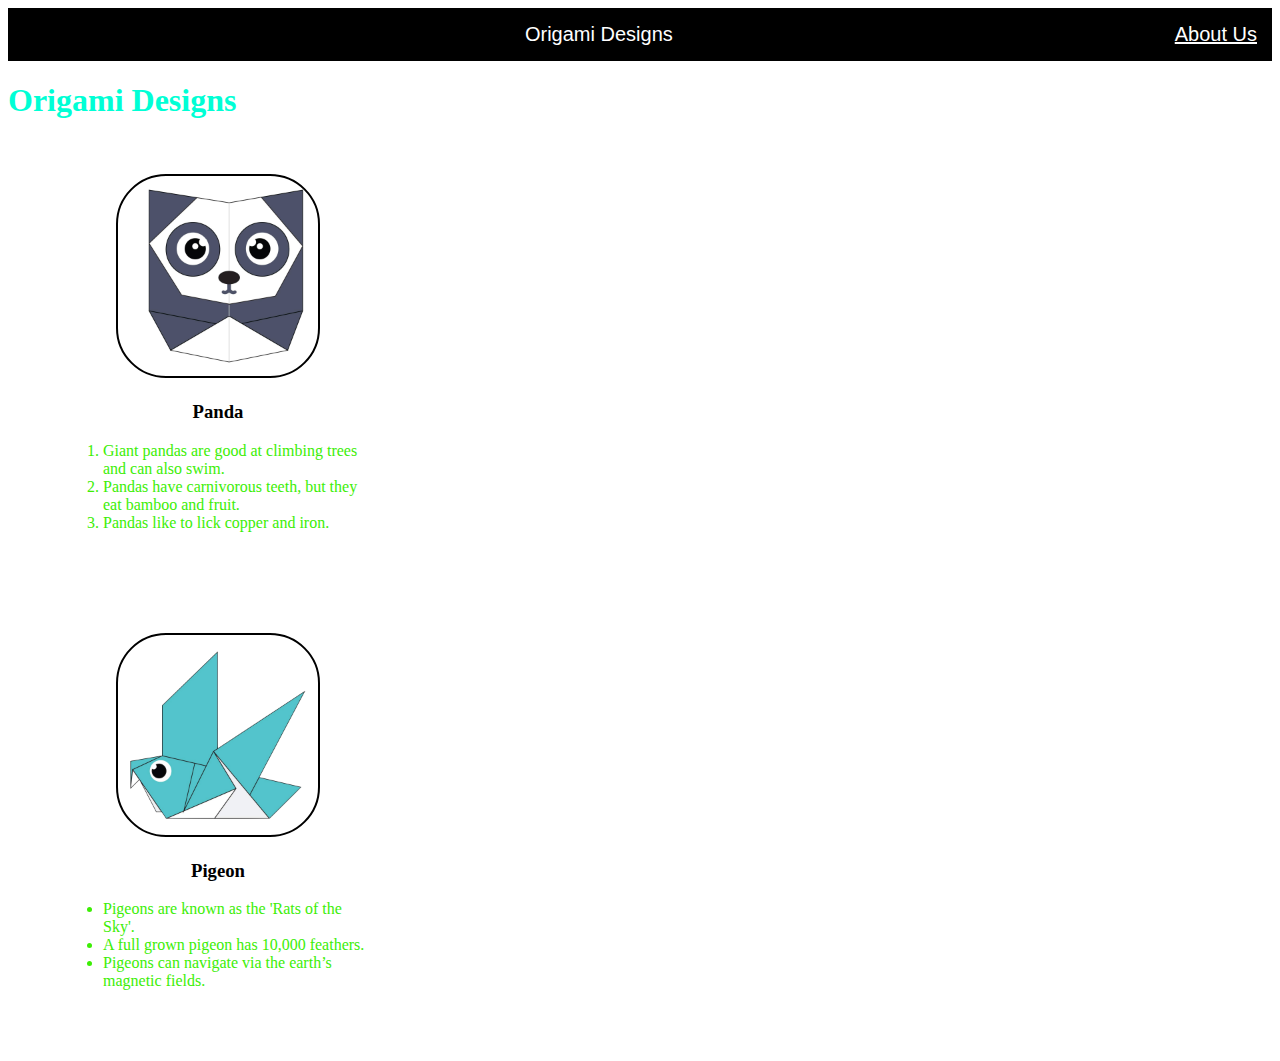
<file: index.html>
<!DOCTYPE HTML>
<html>
<head>
<title>ORIGAMI DESIGNS</title>   
<link rel ="stylesheet"
type="text/css"
href="style.css"/> 
</head>   
<body>
<div class="header">
<div class="menu">
<div><a href ="#"></a></div>  
<div>Origami Designs</div> 
<div><a href ="about.html"> About Us</a></div> 
</div>
</div>
<h1>Origami Designs</h1>  
<div class ="grid">
<div class ="origami">  
<center>  
<a href="http://origami.me/panda/"><img src="images/panda.png" width="200px" height="200px"></a>
<h3> Panda </h3>
</center>
<p>
<ol>
<li>Giant pandas are good at climbing trees and can also swim.</li>
<li>Pandas have carnivorous teeth, but they eat bamboo and fruit.</li>
<li>Pandas like to lick copper and iron.</li>
</ol>
</p>
</div>
<div class="origami">
<center>   
<a href="http://origami.me/pigeon/"><img src="images/pigeon.png" width="200px" height="200px"></a>
<h3> Pigeon </h3>
</center>
<p>
<ul>
<li>Pigeons are known as the 'Rats of the Sky'.</li>
<li>A full grown pigeon has 10,000 feathers.</li>
<li>Pigeons can navigate via the earth’s magnetic fields.</li>
</ul>
</p>
</div>
</div>
</body> 
</html>
</file>
<file: style.css>
h1{
color:rgb(0, 255, 213);   
}
p{
color:rgb(246, 3, 133)  
}
li{
color:rgb(60, 238, 5);
}
.grid img{
border: 2px solid black;
border-radius: 50px;    
}
.origami{
border-radius: 20px; 
background-color:#ffffff;
padding: 30px; 
margin: 25px;
width:310px;
font-family:fantasy;  
}
.menu{
display:flex;
justify-content: space-between;   
background-color:#000000;
padding: 15px;
font-size: 20px; 
font-family: sans-serif;
font-weight: 400;
color:#ffffff;
}
body{
background-color:f7f2f2;    
}
a:link{
color:white;    
}
a:visited{
color:white;    
}
.origami:hover{
transform:scale(1.2);    
}
</file>
